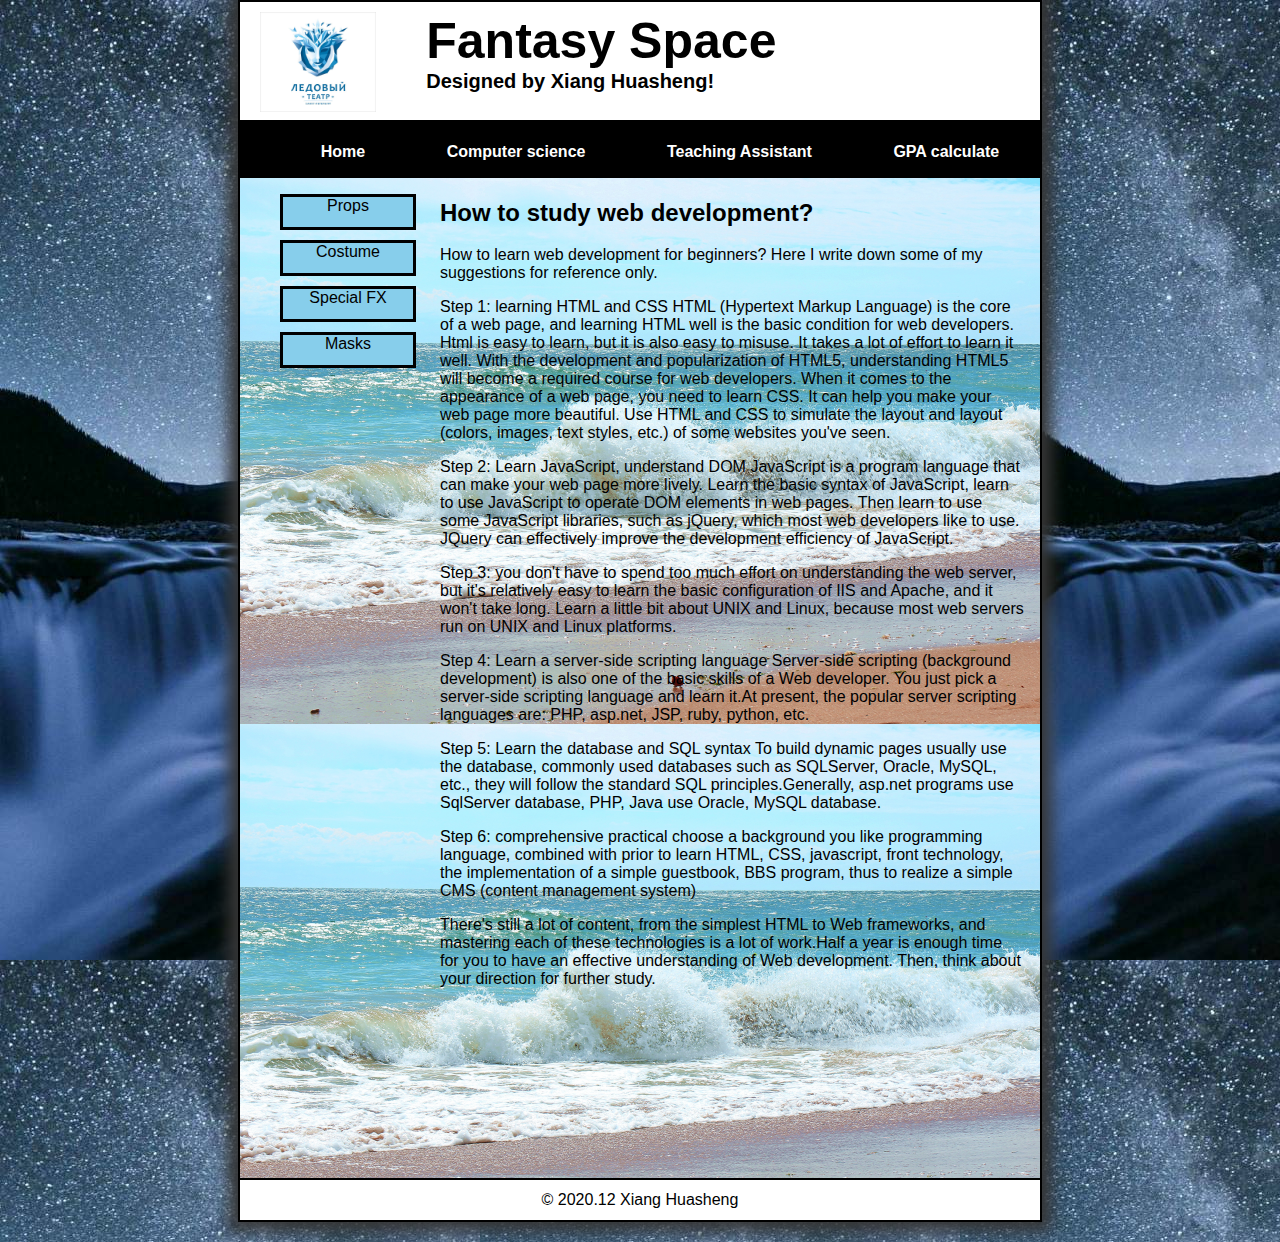
<file: classproject/index.html>
<!DOCTYPE html>

<html lang="en">
	<head>
		<meta charset="utf-8" />
		<title>Helloween Store</title>
		<link rel="stylesheet" href="styles/main.css">
	</head>

	<body style="margin-bottom: 20px;">
		<header style="padding: 10px 0">
			<img src="./styles/image/2.jpg" style="padding-left: 20px">
			<h1 class="header1">Fantasy Space</h1>
			<h2 class="header2">Designed by Xiang Huasheng!</h2>
		</header>
		<div>

			<ul style="height: 60px;background-color: black;list-style: none;display: flex;flex-direction: row;justify-content: space-around;align-items: center;margin-top: 0;">
				<li class="background1 zaq"><a href="index.html" class="background2" style="color: white;font-weight: bold;">Home</a></li>
				<li class="background1 zaq"><a href="computerScience.html" class="background2" style="color: white;font-weight: bold;">Computer
						science</a></li>
				<li class="background1 zaq"><a href="form.html" class="background2" style="color: white;font-weight: bold;">Teaching
						Assistant</a></li>
				<li class="background1 zaq"><a href="gpa.html" class="background2" style="color: white;font-weight: bold;">GPA
						calculate</a></li>

			</ul>

		</div>

		<main style="height:1000px;background-image: url(styles/image/5.jpg);margin-top: -20px;">
			<div style="float: left;height: 1000px;width: 200px">
				<nav>
					<ul class=leftsec>
						<li class="zli"><a href="#" style="color: black">Props</a></li>
						<li class="zli"><a href="#" style="color: black">Costume</a></li>
						<li class="zli"><a href="#" style="color: black">Special FX</a></li>
						<li class="zli"><a href="#" style="color: black">Masks</a></li>
					</ul>
				</nav>
			</div>

			<div style="padding-right: 15px;padding-top: 1px;">
				<h2>How to study web development?</h2>
				<p>How to learn web development for beginners? Here I write down some of my suggestions for reference only. </p>
				<p>Step 1: learning HTML and CSS HTML (Hypertext Markup Language) is the core of a web page, and learning HTML well is the basic condition for web developers. Html is easy to learn, but it is also easy to misuse. It takes a lot of effort to learn it well. With the development and popularization of HTML5, understanding HTML5 will become a required course for web developers. When it comes to the appearance of a web page, you need to learn CSS. It can help you make your web page more beautiful. Use HTML and CSS to simulate the layout and layout (colors, images, text styles, etc.) of some websites you've seen.</p>
				<p>Step 2: Learn JavaScript, understand DOM JavaScript is a program language that can make your web page more lively. Learn the basic syntax of JavaScript, learn to use JavaScript to operate DOM elements in web pages. Then learn to use some JavaScript libraries, such as jQuery, which most web developers like to use. JQuery can effectively improve the development efficiency of JavaScript.</p>
				<p>Step 3: you don't have to spend too much effort on understanding the web server, but it's relatively easy to learn the basic configuration of IIS and Apache, and it won't take long. Learn a little bit about UNIX and Linux, because most web servers run on UNIX and Linux platforms.</p>
				<p>Step 4: Learn a server-side scripting language Server-side scripting (background development) is also one of the basic skills of a Web developer. You just pick a server-side scripting language and learn it.At present, the popular server scripting languages are: PHP, asp.net, JSP, ruby, python, etc.</p>
				<p>Step 5: Learn the database and SQL syntax To build dynamic pages usually use the database, commonly used databases such as SQLServer, Oracle, MySQL, etc., they will follow the standard SQL principles.Generally, asp.net programs use SqlServer database, PHP, Java use Oracle, MySQL database.</p>
				<p>Step 6: comprehensive practical choose a background you like programming language, combined with prior to learn HTML, CSS, javascript, front technology, the implementation of a simple guestbook, BBS program, thus to realize a simple CMS (content management system) </p>
				<p>There's still a lot of content, from the simplest HTML to Web frameworks, and mastering each of these technologies is a lot of work.Half a year is enough time for you to have an effective understanding of Web development. Then, think about your direction for further study.</p>
			</div>

		</main>
		<footer style="height: 40px;display: flex;align-items: center;justify-content: center">
			&copy; 2020.12 Xiang Huasheng
		</footer>

	</body>
</html>
</file>
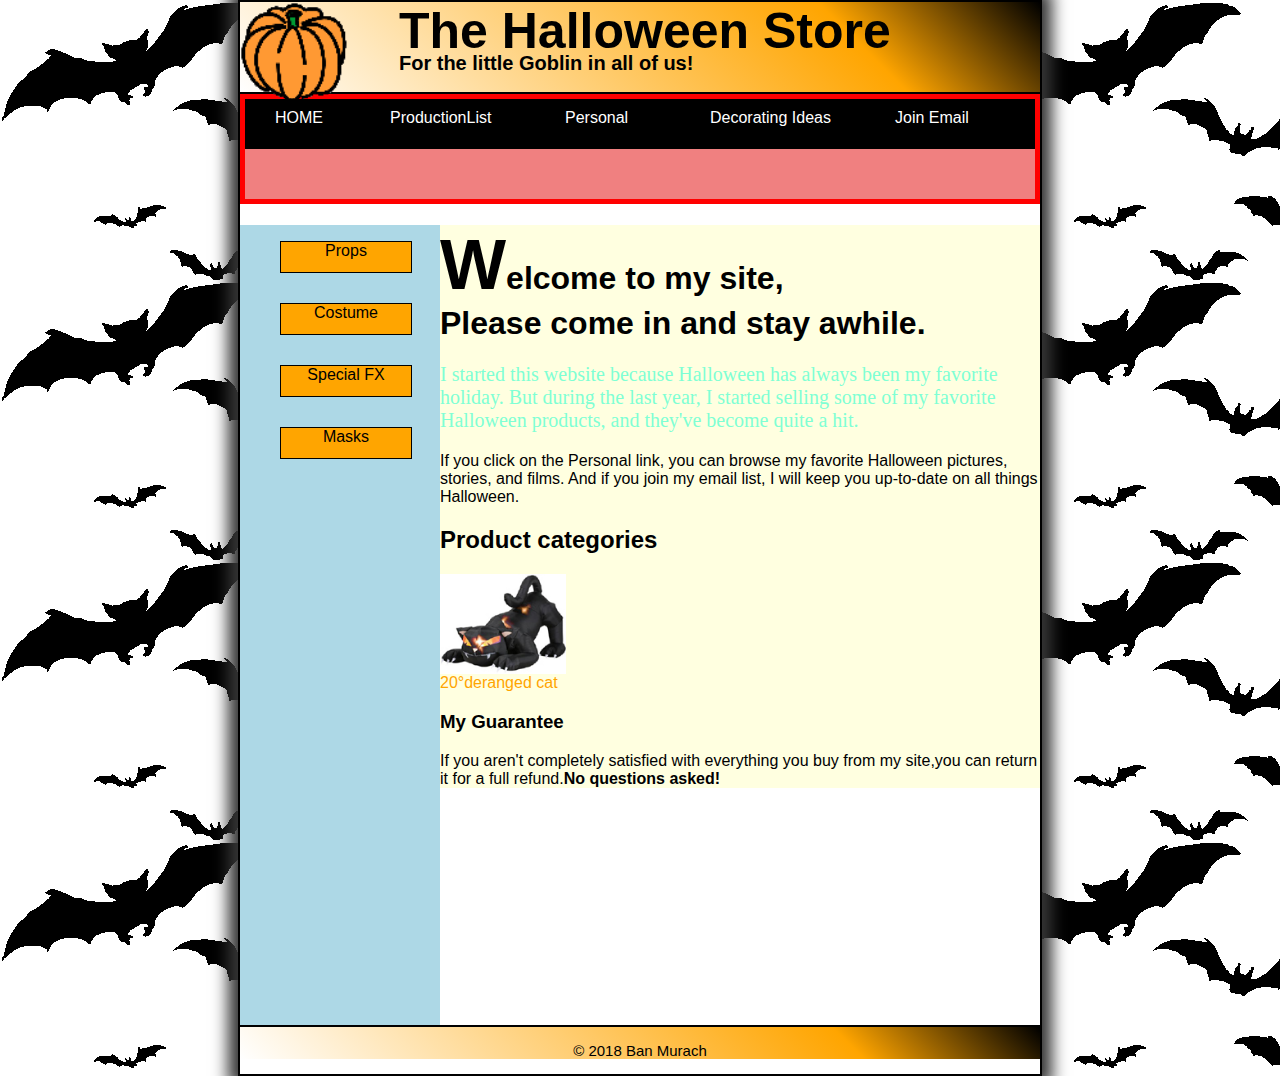
<file: halloween_exercises/index.html>
<!DOCTYPE html>

<html lang="en">
<head>
	<meta charset="utf-8" />
	<title>Helloween Store</title>
    <link rel="stylesheet" href="styles/main.css">
</head>

<body>
    <header>
        <img src="images/pumpkin.gif">
        <h1 class="header1" style="height: 50px">The Halloween Store</h1>
        <h2 class="header2">For the little Goblin in all of us!</h2>
    </header>
    <div style="border:5px solid red;background-color:lightcoral;">
        <nav id="nav_menu" style="height: 100px">
            <ul style="height: 40px; padding-top: 10px">
                <li class="background color2"><a href="index.html" class="background1" style="color: white; margin-left: 30px">HOME</a></li>
                <li class="background color2"><a href="list.html" class="background1" style="color: white">ProductionList</a></li>
                <li class="background color2"><a href="#" class="background1" style="color: white; margin-left: 30px">Personal</a></li>
                <li class="background color2" style="margin-left: 30px"><a href="product.html" class="background1" style="color: white; ">Decorating Ideas</a>
                    <ul>
                        <li class="background color2"><a href="#" class="background1" style="color: white">Outdoor</a></li>
                        <li class="background color2"><a href="#" class="background1" style="color: white">Indoor</a></li>
                        <li class="background color2"><a href="#" class="background1" style="color: white">Table</a></li>
                        <li class="background color2"><a href="#" class="background1" style="color: white">Threats</a></li>
                    </ul>  
                </li>
                <li class="background color2" ><a href="#" class="background1" style="color: white; margin-left: 40px">Join Email</a></li>
            </ul>
        </nav>
</div>
    
     <main style="height:800px">
        <div style="float: left;height: 800px;width: 200px;background-color: lightblue"><nav>
            <ul class=leftsec>
                <li class="zli"><a href="products/props.html" style="color: black; ">Props</a></li>
                <li class="zli"><a href="products/costume.html" style="color: black">Costume</a></li>
                <li class="zli"><a href="products/special effects.html" style="color: black">Special FX</a></li>
                <li class="zli"><a href="products/masks.html" style="color: black">Masks</a></li>
            </ul>
        </nav></div>
    
         <div style="background-color: lightyellow"><h1><span style="font-size: 70px">W</span>elcome to my site,<br> Please come in and stay awhile.</h1>

<p style="color:aquamarine;font-size:20px;font-family:'arialblack';">I started this website because Halloween has always been my favorite holiday. But during the last year, I started selling some of my favorite Halloween products, and they've become quite a hit.</p>
<p>If you click on the Personal link, you can browse my favorite Halloween pictures, stories, and films. And if you join my email list, I will keep you up-to-date on all things Halloween.</p>        

        <h2>Product categories</h2>
            <img style="margin-right: 400px;height=150px"src="images/cat1.jpg">
            <a href="images/cat1.html">20°deranged cat</a>
        
            <h3>My Guarantee</h3>
             <div>If you aren't completely satisfied with everything you buy from my site,you can return it for a full refund.<strong>No questions asked!</strong></div>
         </div style="float: left;height: 800px;width: 200px;background-color: lightblue">
        </main>
    <footer>
            <p class="footer">&copy; 2018 Ban Murach</p style="color:aquamarine;font-size:20px;font-family:'arialblack';">
    </footer>
	
</body>
</html>
</file>
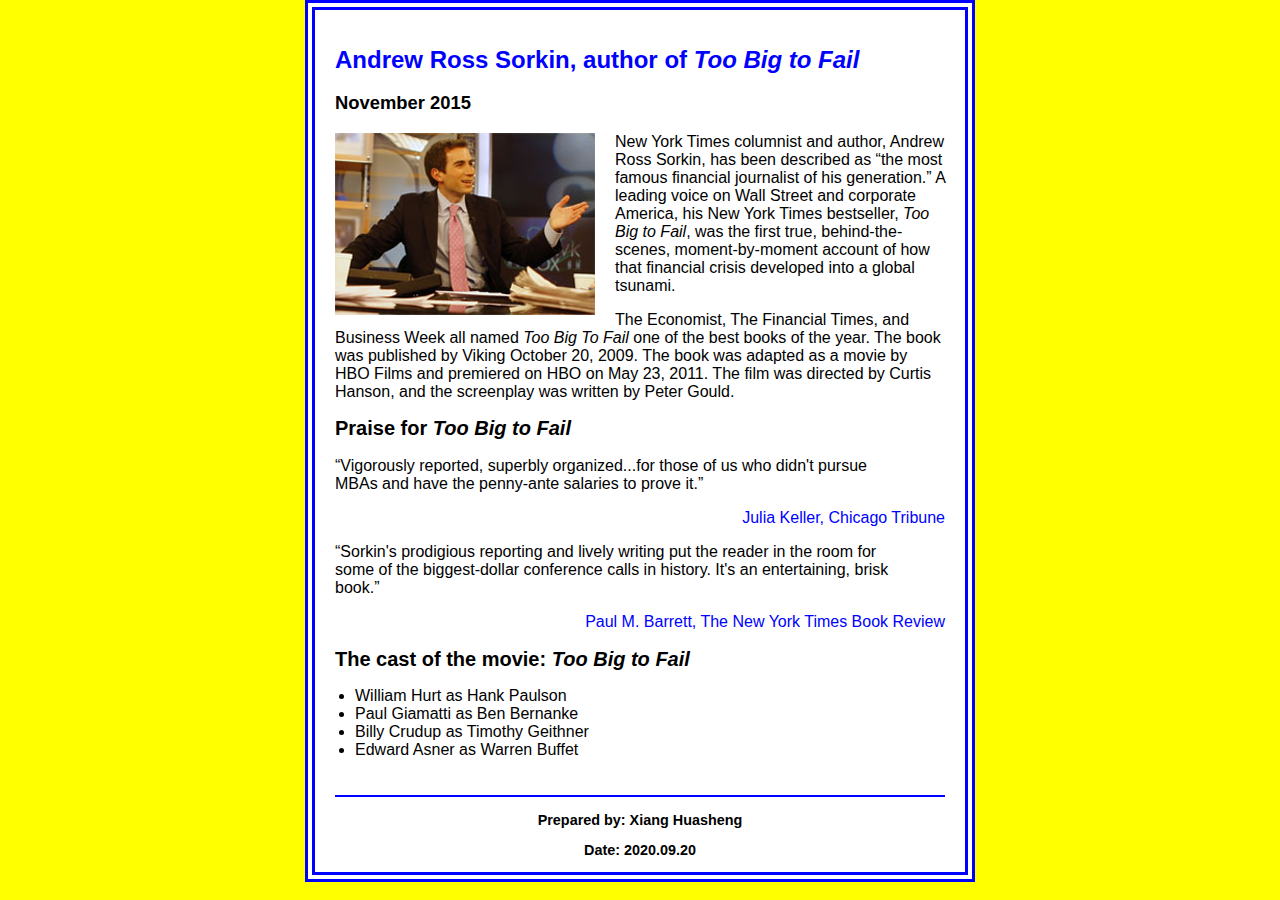
<file: week3/index.html>
<!DOCTYPE html>
<html lang="en">

<head>
	<meta charset="utf-8">
	<title>San Joaquin Valley Town Hall</title>
	<link rel="shortcut icon" href="images/favicon.ico">
	<link rel="stylesheet" href="styles/normalize.css">
	<link rel="stylesheet" href="styles/c05x_sorkin.css">
</head>
<body>
	<main>
		<h1>Andrew Ross Sorkin, author of <i>Too Big to Fail</i></h1>
		<h3>November 2015</h3>
		<img src="images/sorkin_desk260.jpg" alt="Andrew Ross Sorkin" width="260">
		<p>New York Times columnist and author, Andrew Ross Sorkin, has been described as <q>the most famous financial journalist of his generation.</q> A leading voice on Wall Street and corporate America, his New York Times bestseller, <i>Too Big to Fail</i>, was the first true, behind-the-scenes, moment-by-moment account of how that financial crisis developed into a global tsunami.</p>
		<p>The Economist, The Financial Times, and Business Week all named <i>Too Big To Fail</i> one of the best books of the year. The book was published by Viking October 20, 2009. The book was adapted as a movie by HBO Films and premiered on HBO on May 23, 2011. The film was directed by Curtis Hanson, and the screenplay was written by Peter Gould.</p>
		
		<h2>Praise for <i>Too Big to Fail</i></h2>
		<blockquote>&ldquo;Vigorously reported, superbly organized...for those of us who didn't pursue MBAs and have the penny-ante salaries to prove it.&rdquo;</blockquote>
		<p class="p"><cite>Julia Keller, Chicago Tribune </cite></p>
		<blockquote>&ldquo;Sorkin's prodigious reporting and lively writing put the reader in the room for some of the biggest-dollar conference calls in history. It's an entertaining, brisk book.&rdquo;</blockquote>
		<p class="p"><cite class="cite">Paul M. Barrett, The New York Times Book Review</cite></p>
		
		<h2>The cast of the movie: <i>Too Big to Fail</i></h2>
		<ul>
			<li>William Hurt as Hank Paulson</li>
			<li>Paul Giamatti as Ben Bernanke</li>
			<li>Billy Crudup as Timothy Geithner</li>
			<li>Edward Asner as Warren Buffet</li>
		</ul>
	</main>
	<footer>
		<p>Prepared by: Xiang Huasheng</p>
		<p>Date: 2020.09.20</p>
	</footer>
</body>
</html>
</file>
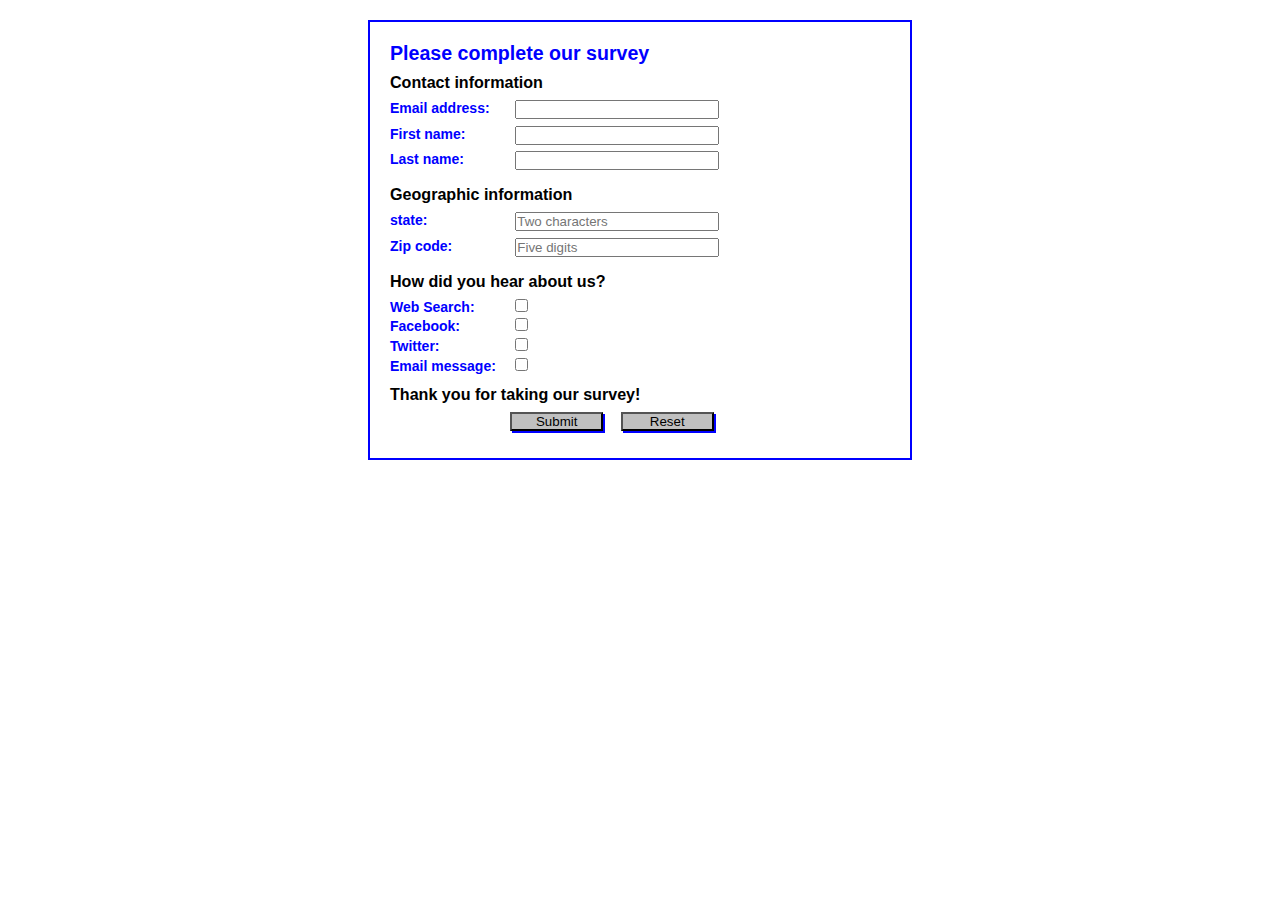
<file: week4_survey/index.html>
<!DOCTYPE HTML>
<html lang="en">
<head>
	<meta charset="utf-8">
    <title>Complete a Form</title>
    <style>
    	* {
    		margin: 0;
    		padding: 0;
    	}
		body {
			font: 87.5% Arial, Helvetica, sans-serif;
			width: 500px;
		    margin: 20px auto;
		    padding: 20px;
		    border: 2px solid blue;
		}
		h1 {
			color: blue; 
			font-size: 140%;
		}
		h2 {
			font-size: 115%;
			padding: .5em 0;
		}
		label {
			color: blue;
			float: left;
			width: 8em;
			font-weight: bold;
			text-align: left;
		}
		input {
			width: 15em;
			margin: 0 0 .5em 1em;
		}
		#button, #reset {
			width: 7em;
			background-color: silver;
			box-shadow: 2px 2px 0 blue; }
		#button {
			margin-left: 9em;
		}
        input[type="checkbox"]{
            width: 13px;
        }
	</style>
</head>

<body>
<h1>Please complete our survey</h1>
<form name="myform" action="survey_data.html" method="get">
	
	<h2>Contact information</h2>
	<label for="email">Email address:</label>
    <input type="email" name="email" id="email"><br>
    <label for="firstname">First name:</label>
    <input type="text" name="firstname" id="firstname"><br>
    <label for="lastname">Last name:</label>
    <input type="text" name="lastname" id="lastname"><br>
    
    <h2>Geographic information</h2>
    <label for="state">state:</label>
    <input type="text" name="state" id="state" placeholder="Two characters" pattern="[A-Za-z]{2}"><br>
    <label for="Zip code">Zip code:</label>
    <input type="text" name="zipcode" id="zipcode" placeholder="Five digits" pattern="\d{2}"><br>
    
    <h2>How did you hear about us?</h2>
    <label>Web Search:</label>
    <input type="checkbox" value="websearch" name="websearch" id="websearch"><br>
    <label>Facebook:</label>
    <input type="checkbox" value="facebook" name="facebook" id="facebook"><br>
    <label>Twitter:</label>
    <input type="checkbox" value="twitter" name="twitter" id="twitter"><br>
    <label>Email message:</label>
    <input type="checkbox" value="emailmessage" name="emailmessage" id="emailmessage"><br>
    
    
    
    <h2>Thank you for taking our survey!</h2>
    <input type="submit" name="button" id="button" value="Submit">
    <input type="reset" name="reset" id="reset"> 
</form>
</body>
</html>
</file>
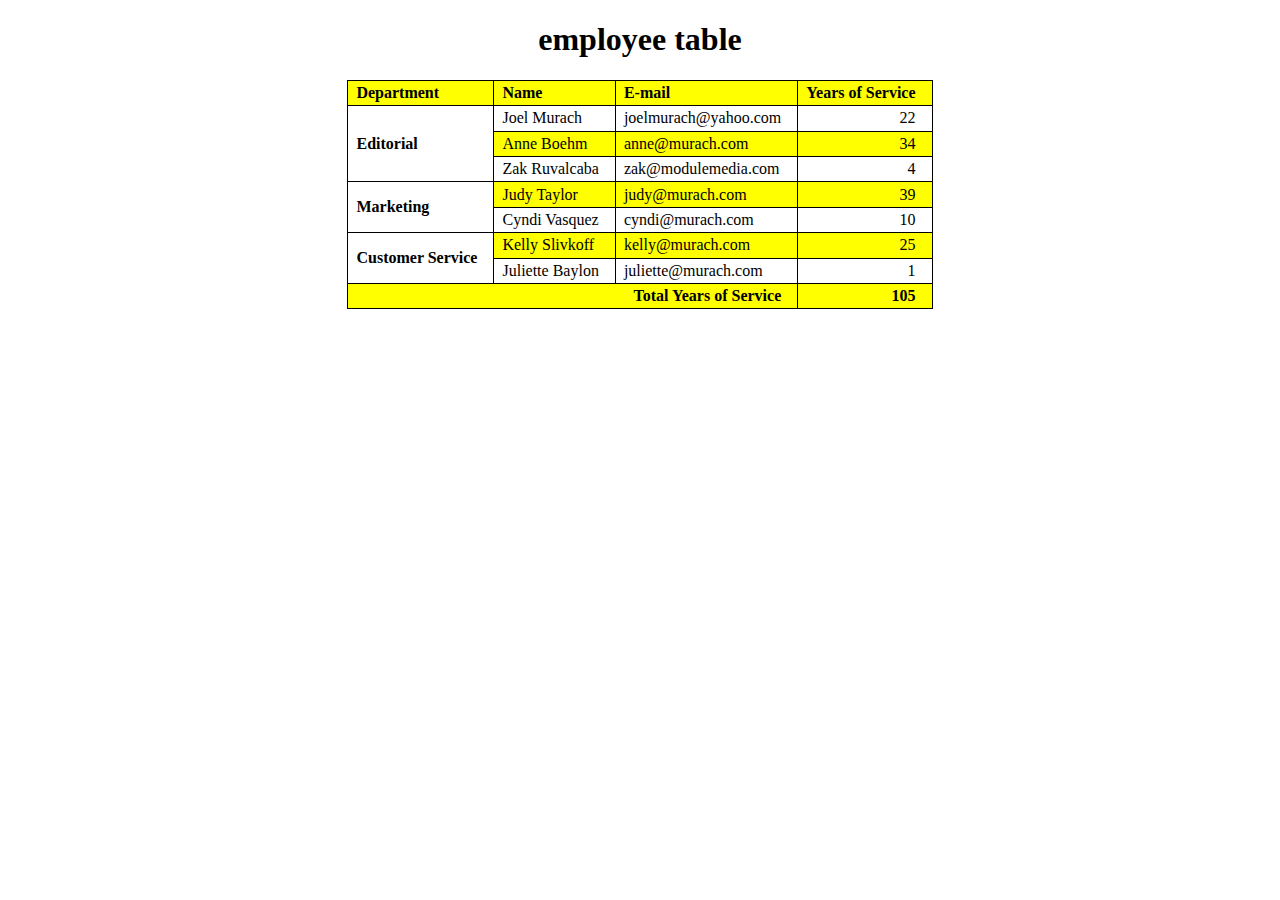
<file: week4_table/index.html>
<!DOCTYPE html>
<html>
<head>
    <meta charset="utf-8">
    <title>Employee table</title>
	<style>
		body {
			width: 750px;
			margin: 0 auto;
		}
        h1 {
            text-align: center;
        }
		table {
			border-collapse: collapse;
			border: 1px solid black;
			margin: auto;
		}
		thead {
			background-color: yellow;
		}
		th, td {
			border: 1px solid black;
			padding: .2em 1em .2em .5em;
			text-align: left;
			vertical-align: middle;
		}
		.right {
			text-align: right;
		}
		tbody tr:nth-child(even) td {
			background-color: yellow;
		}
        .sp {
            
        }
	</style>
</head>

<body>
<h1>employee table</h1>
<table>
	<thead>
		<tr>
            <th>Department</th>
			<th>Name</th>
			<th>E-mail</th>
			<th class="right">Years of Service</th>
		</tr>
	</thead>
	<tbody>
		<tr>
            <td rowspan="3" style="font-weight: bold;background-color: white;">Editorial</td>
			<td>Joel Murach</td>
			<td>joelmurach@yahoo.com</td>
			<td class="right">22</td>
		</tr>
		<tr>
			<td>Anne Boehm</td>
			<td>anne@murach.com</td>
			<td class="right">34</td>
		</tr>
		<tr>
			<td>Zak Ruvalcaba</td>
			<td>zak@modulemedia.com</td>
			<td class="right">4</td>
		</tr>
		<tr>
            <td rowspan="2" style="font-weight: bold;background-color: white;">Marketing</td>
			<td>Judy Taylor</td>
			<td>judy@murach.com</td>
			<td class="right">39</td>
		</tr>
		<tr>
			<td>Cyndi Vasquez</td>
			<td>cyndi@murach.com</td>
			<td class="right">10</td>
		</tr>
		<tr>
            <td rowspan="2" style="font-weight: bold;background-color: white;">Customer Service</td>
			<td>Kelly Slivkoff</td>
			<td>kelly@murach.com</td>
			<td class="right">25</td>
		</tr>
		<tr>
			<td>Juliette Baylon</td>
			<td>juliette@murach.com</td>
			<td class="right">1</td>
		</tr>
        <tr>
			<td colspan="3" style="font-weight: bold;text-align: right">Total Years of Service</td>
			<td style="font-weight: bold;text-align: right">105</td>
		</tr>
	</tbody>
</table>
</body>
</html>
</file>
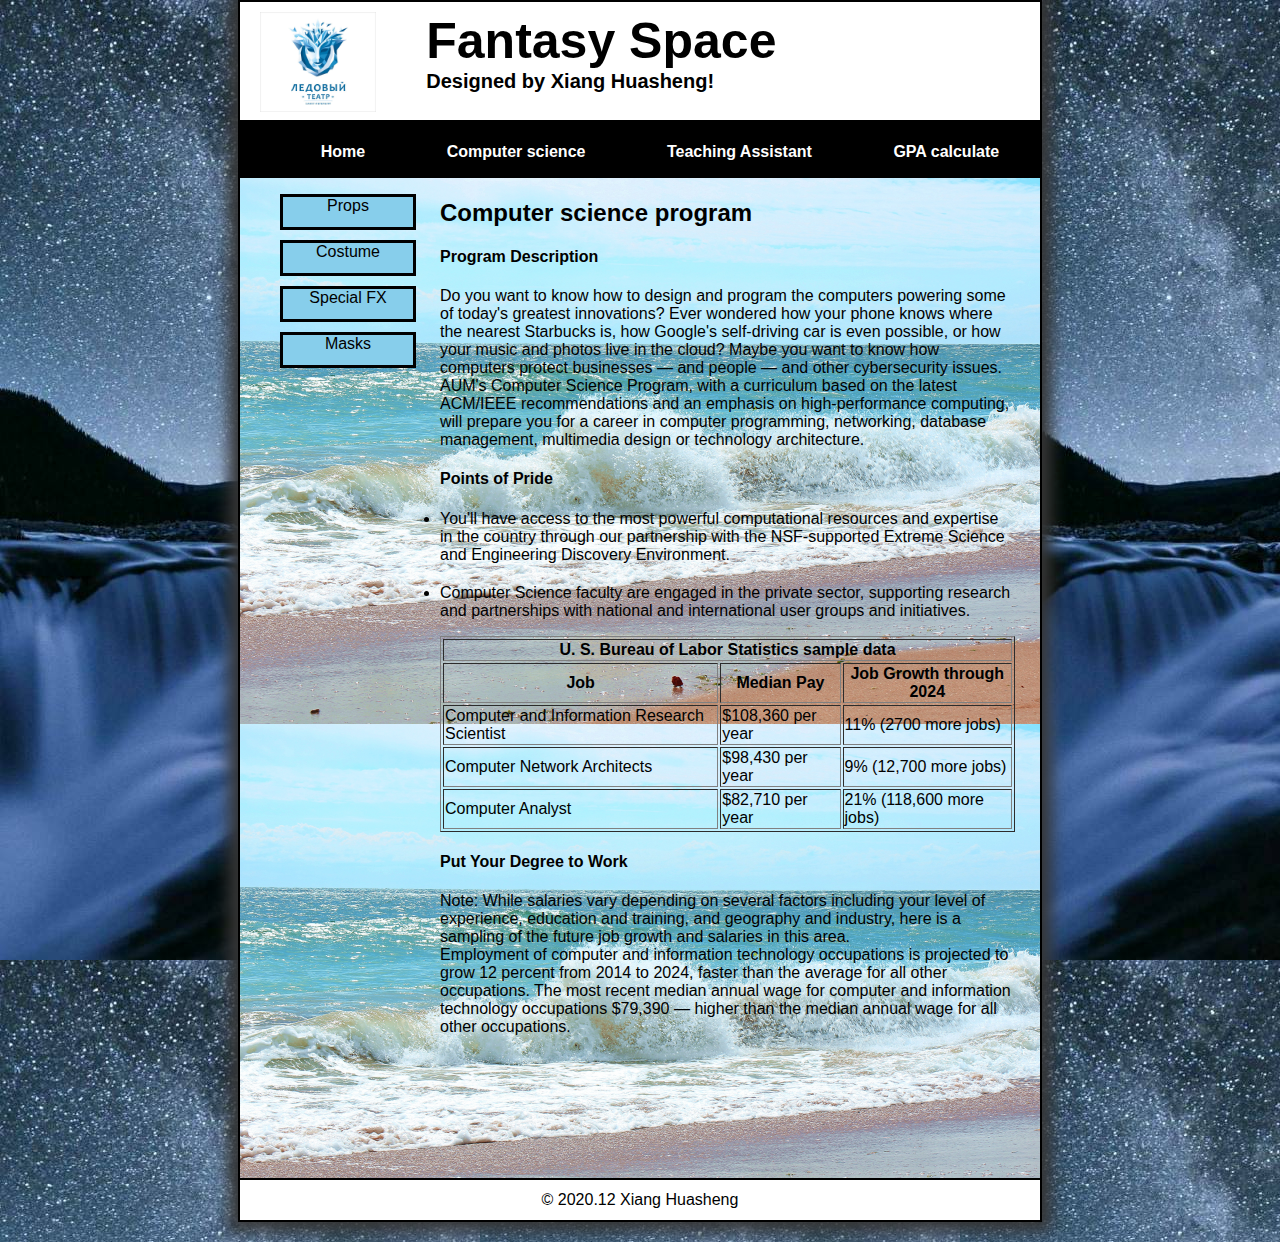
<file: classproject/computerScience.html>
<!DOCTYPE html>

<html lang="en">
<head>
	<meta charset="utf-8" />
	<title>Helloween Store</title>
    <link rel="stylesheet" href="styles/main.css">
</head>

<body style="margin-bottom: 20px;">
    <header style="padding: 10px 0">
        <img src="./styles/image/2.jpg" style="padding-left: 20px">
        <h1 class="header1">Fantasy Space</h1>
        <h2 class="header2">Designed by Xiang Huasheng!</h2>
    </header>
    <div>
    
        <ul style="height: 60px;background-color: black;list-style: none;display: flex;flex-direction: row;justify-content: space-around;align-items: center;margin-top: 0;">
            <li class="background1 zaq"><a href="index.html" class="background2" style="color: white;font-weight: bold;">Home</a></li>
            <li class="background1 zaq"><a href="computerScience.html" class="background2" style="color: white;font-weight: bold;">Computer science</a></li>
            <li class="background1 zaq"><a href="form.html" class="background2" style="color: white;font-weight: bold;">Teaching Assistant</a></li>
            <li class="background1 zaq"><a href="gpa.html" class="background2" style="color: white;font-weight: bold;">GPA calculate</a></li>
        	
        </ul>
       
    </div>
    
     <main style="height:1000px;background-image: url(styles/image/5.jpg);margin-top: -20px;">
        <div style="float: left;height: 1000px;width: 200px"><nav>
            <ul class=leftsec>
                <li class="zli"><a href="#" style="color: black">Props</a></li>
                <li class="zli"><a href="#" style="color: black">Costume</a></li>
                <li class="zli"><a href="#" style="color: black">Special FX</a></li>
                <li class="zli"><a href="#" style="color: black">Masks</a></li>
            </ul>
        </nav>
        </div>
    
    	<div style="padding-right: 25px;padding-top: 1px;">
    		<h2>Computer science program</h1>
			<div id="divmg">
				<h4>Program Description</h4>
				<p>
					Do you want to know how to design and program the computers powering some of today's
					greatest innovations? Ever wondered how your phone knows where the nearest Starbucks is, how
					Google's self-driving car is even possible, or how your music and photos live in the cloud? Maybe
					you want to know how computers protect businesses — and people — and other cybersecurity
					issues. AUM's Computer Science Program, with a curriculum based on the latest ACM/IEEE
					recommendations and an emphasis on high-performance computing, will prepare you for a career
					in computer programming, networking, database management, multimedia design or technology
					architecture.
				</p>
				<h4>Points of Pride</h4>
				<ul>
					<li>
						You'll have access to the most powerful computational resources and expertise in the
					country through our partnership with the NSF-supported Extreme Science and Engineering
					Discovery Environment.
					</li>
					<li style="margin-top: 20px;">
						Computer Science faculty are engaged in the private sector, supporting research and partnerships
						with national and international user groups and initiatives.
					</li>
				</ul>
				<table class="gridtable" border="1">
					<tr>
						<td colspan="3" style="text-align: center;font-weight: bold;">U. S. Bureau of Labor Statistics sample data</td>
					</tr>
					<tr>
						<th>Job</th>
						<th>Median Pay</th>
						<th>Job Growth through 2024</th>
					</tr>
					<tr>
						<td>Computer and Information Research Scientist </td>
						<td>$108,360 per year</td>
						<td>11% (2700 more jobs)</td>
					</tr>
					<tr>
						<td>Computer Network Architects</th>
						<td>$98,430 per year</td>
						<td>9% (12,700 more jobs)</td>
					</tr>
					<tr>
						<td>Computer Analyst</th>
						<td>$82,710 per year</td>
						<td>21% (118,600 more jobs)</td>
					</tr>
				</table>
				<h4>Put Your Degree to Work</h4>
				<p>
					Note: While salaries vary depending on several factors including your level of experience, education and training, and geography and industry, here is a sampling of the future job growth
					and salaries in this area.
				<br/>
					Employment of computer and information technology occupations is projected to grow 12
					percent from 2014 to 2024, faster than the average for all other occupations. The most recent
					median annual wage for computer and information technology occupations $79,390 — higher
					than the median annual wage for all other occupations.
				</p>
			</div>
    	</div>
         
        </main>
    <footer style="height: 40px;display: flex;align-items: center;justify-content: center">
            &copy; 2020.12 Xiang Huasheng
    </footer>
	
</body>
</html>
</file>
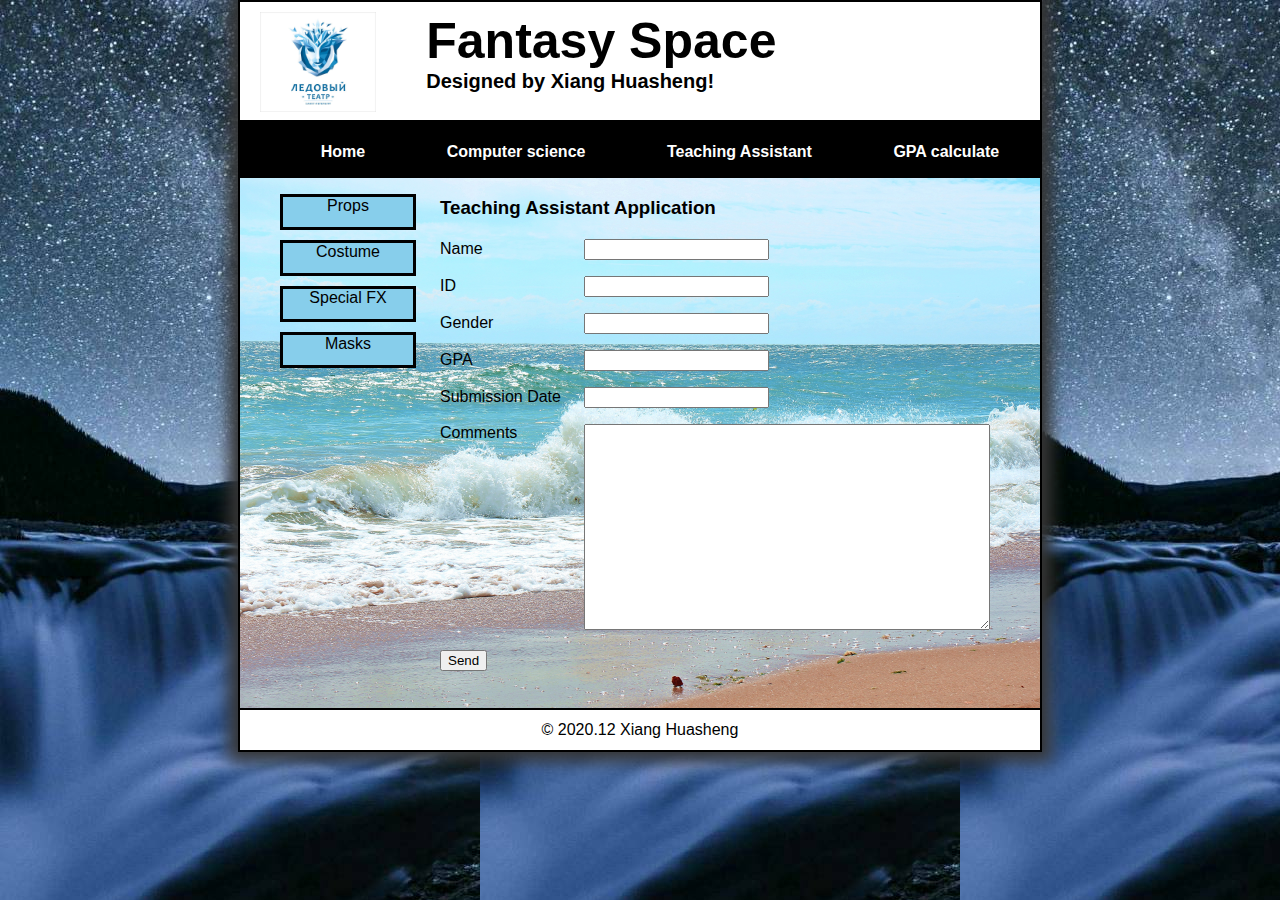
<file: classproject/form.html>
<!DOCTYPE html>

<html lang="en" >
<head>
	<meta charset="utf-8" />
	<title>Helloween Store</title>
    <link rel="stylesheet" href="styles/main.css">
</head>

<body style="margin-bottom: 20px;">
    <header style="padding: 10px 0">
        <img src="./styles/image/2.jpg" style="padding-left: 20px">
        <h1 class="header1">Fantasy Space</h1>
        <h2 class="header2">Designed by Xiang Huasheng!</h2>
    </header>
    <div>
    
        <ul style="height: 60px;background-color: black;list-style: none;display: flex;flex-direction: row;justify-content: space-around;align-items: center;margin-top: 0;">
            <li class="background1 zaq"><a href="index.html" class="background2" style="color: white;font-weight: bold;">Home</a></li>
            <li class="background1 zaq"><a href="computerScience.html" class="background2" style="color: white;font-weight: bold;">Computer science</a></li>
            <li class="background1 zaq"><a href="form.html" class="background2" style="color: white;font-weight: bold;">Teaching Assistant</a></li>
            <li class="background1 zaq"><a href="gpa.html" class="background2" style="color: white;font-weight: bold;">GPA calculate</a></li>
        	
        </ul>
       
    </div>
    
     <main style="height:530px;background-image: url(styles/image/5.jpg);margin-top: -20px;">
        <div style="float: left;height: 530px;width: 200px"><nav>
            <ul class=leftsec>
                <li class="zli"><a href="#" style="color: black">Props</a></li>
                <li class="zli"><a href="#" style="color: black">Costume</a></li>
                <li class="zli"><a href="#" style="color: black">Special FX</a></li>
                <li class="zli"><a href="#" style="color: black">Masks</a></li>
            </ul>
        </nav>
        </div>
    
    	<div style="padding-top: 1px;">
    		<h3 style="padding-left: 100px;margin-bottom: 20px;">Teaching Assistant Application</h3>
			<form class="form">  
			  	<p class="name">  
			  		<label style="width:140px; display: inline-block;">Name</label>
			    	<input type="text" name="name" id="name" />  
				</p>  
				<p class="name">  
					<label style="width:140px; display: inline-block;">ID</label>
				  	<input type="text" name="email" id="email" />  
				</p>  
				<p class="name">  
					<label style="width:140px; display: inline-block;">Gender</label>
				  	<input type="text" name="web" id="web" />  
				</p>  
				
				<p class="name">  
					<label style="width:140px; display: inline-block;">GPA</label>
				  	<input type="text" name="web" id="web" />  
				</p>
				<p class="name">  
					<label style="width:140px; display: inline-block;">Submission Date</label>
				  	<input type="text" name="web" id="web" />  
				</p>
				<p class="text">  
					<label  style="width:140px; display: inline-block;vertical-align: top;"><span>Comments</span></label>
				    <textarea name="text" style="width: 400px;height: 200px;"></textarea>  
				</p>
				<p class="submit">  
					<label></label>
			   		<input type="submit" value="Send" />  
				</p> 

			</form>  

    	</div>
         
        </main>
    <footer style="height: 40px;display: flex;align-items: center;justify-content: center">
            &copy; 2020.12 Xiang Huasheng
    </footer>
	
</body>
</html>
</file>
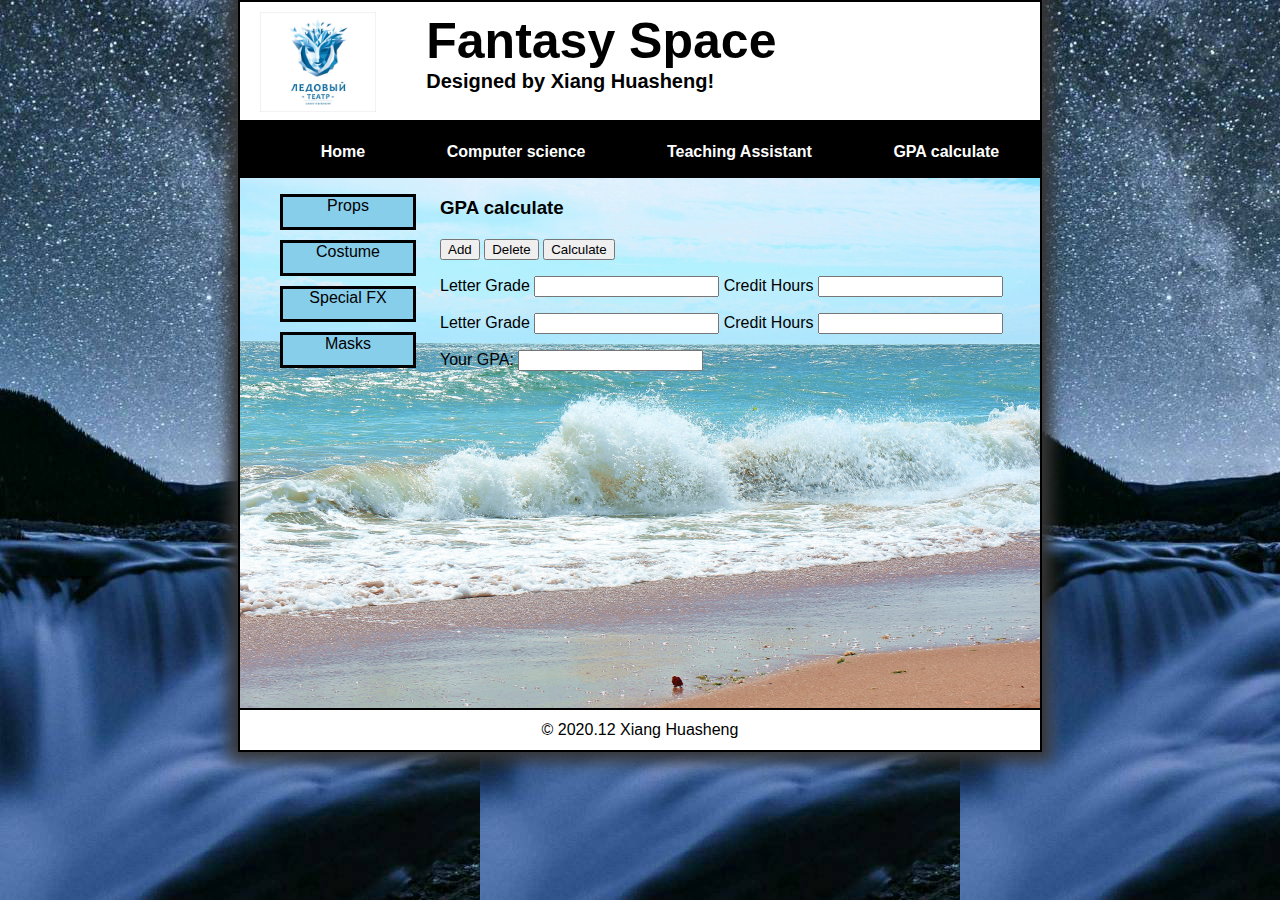
<file: classproject/gpa.html>
<!DOCTYPE html>

<html lang="en">
	<head>
		<meta charset="utf-8" />
		<title>Helloween Store</title>
		<link rel="stylesheet" href="styles/main.css">
		<script type="text/javascript" src="js/jquery-1.10.1.js"></script>
		<script type="text/javascript" src="js/gpaCalculate.js"></script>
	</head>

	<body style="margin-bottom: 20px;">
		<header style="padding: 10px 0">
			<img src="./styles/image/2.jpg" style="padding-left: 20px">
			<h1 class="header1">Fantasy Space</h1>
			<h2 class="header2">Designed by Xiang Huasheng!</h2>
		</header>
		<div>

			<ul style="height: 60px;background-color: black;list-style: none;display: flex;flex-direction: row;justify-content: space-around;align-items: center;margin-top: 0;">
				<li class="background1 zaq"><a href="index.html" class="background2" style="color: white;font-weight: bold;">Home</a></li>
				<li class="background1 zaq"><a href="computerScience.html" class="background2" style="color: white;font-weight: bold;">Computer
						science</a></li>
				<li class="background1 zaq"><a href="form.html" class="background2" style="color: white;font-weight: bold;">Teaching
						Assistant</a></li>
				<li class="background1 zaq"><a href="gpa.html" class="background2" style="color: white;font-weight: bold;">GPA
						calculate</a></li>

			</ul>

		</div>

		<main style="height:530px;background-image: url(styles/image/5.jpg);margin-top: -20px;">
			<div style="float: left;height: 530px;width: 200px">
				<nav>
					<ul class=leftsec>
						<li class="zli"><a href="#" style="color: black">Props</a></li>
						<li class="zli"><a href="#" style="color: black">Costume</a></li>
						<li class="zli"><a href="#" style="color: black">Special FX</a></li>
						<li class="zli"><a href="#" style="color: black">Masks</a></li>
					</ul>
				</nav>
			</div>

			<div style="padding-top: 1px;">
				<h3 style="padding-left: 40px;margin-bottom: 20px;">GPA calculate</h3>
				<div id="divmg">
					<p class="name">
						<button id="add">Add</button>
						<button id="delete">Delete</button>
						<button id="calculate">Calculate</button>
					</p>
					<div id="subjects">
						<p class="name">

							<label class="lab-1">Letter Grade</label>
							<input type="text" name="grade" id="asd" />
							<label class="lab-1">Credit Hours</label>
							<input type="text" name="hours" />
						</p>
						<p class="name">

							<label class="lab-1">Letter Grade</label>
							<input type="text" name="grade" />
							<label class="lab-1">Credit Hours</label>
							<input type="text" name="hours" />
						</p>
					</div>
					<p class="name">
						<span class="span-3">Your GPA:</span>
						<input type="text" id="gpa" />
					</p>

				</div>
			</div>

		</main>
		<footer style="height: 40px;display: flex;align-items: center;justify-content: center">
			&copy; 2020.12 Xiang Huasheng
		</footer>

	</body>
</html>
</file>
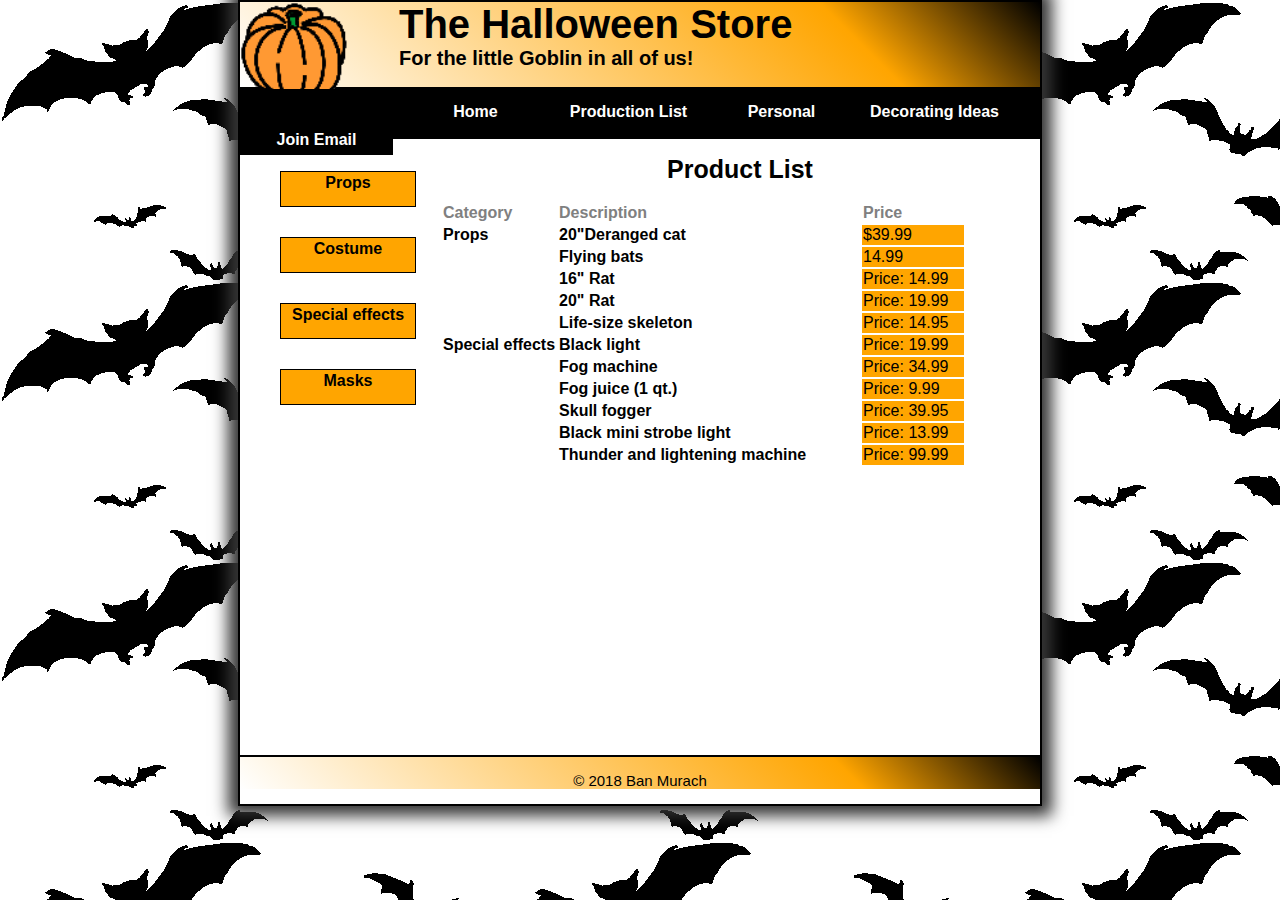
<file: halloween_exercises/list.html>
<!DOCTYPE html>

<html lang="en">
<head>
	<meta charset="utf-8" />
	<title>Halloween Store</title>
    <link rel="stylesheet" href="styles/list.css">
    <link rel="stylesheet" href="styles/main.css">
</head>

<body>
    <header>
        <img src="images/pumpkin.gif">
        <h1 class="header1" style="font-size: 40px">The Halloween Store</h1>
        <h2 class="header2" style="margin-top: 0">For the little Goblin in all of us!</h2>
    </header>
    <div>
        <nav id="nav_menu" >
            <ul style="height: 40px; padding-top: 10px;">
                <li class="background1"><a href="index.html" class="background2" style="color: white">Home</a></li>
                <li class="background1"><a href="list.html" class="background2" style="color: white">Production List</a></li>
                <li class="background1"><a href="#" class="background2" style="color: white">Personal</a></li>
                <li class="background1"><a href="#" class="background2" style="color: white">Decorating Ideas</a>
                    <ul>
                        <li class="background1"><a href="#" class="background2">Outdoor</a></li>
                        <li class="background1"><a href="#" class="background2">Indoor</a></li>
                        <li class="background1"><a href="#" class="background2">Table</a></li>
                        <li class="background1"><a href="#" class="background2">Treats</a></li>
                    </ul>
                </li>
                <li class="background1"><a href="#" class="background2" style="color: white">Join Email</a></li>
            </ul>
        </nav>
    </div>
    <main style="height:600px">
        <div style="float: left;height: 500px;width: 200px"><nav>
            <ul class=leftsec>
                <li class="zli"><a href="products/props.html" style="color: black">Props</a></li>
                <li class="zli"><a href="products/costume.html" style="color: black">Costume</a></li>
                <li class="zli"><a href="products/special effects.html" style="color: black">Special effects</a></li>
                <li class="zli"><a href="products/masks.html" style="color: black">Masks</a></li>
            </ul>
        </nav></div>
        <div>
            <h1 style="font-size: 25px; text-align: center">Product List</h1>
            <table>
                <tr>
                    <td style="color: grey;font-weight: bold ">Category</td>
                    <td style="color: grey;font-weight: bold;width: 300px">Description</td>
                    <td style="color: grey;font-weight: bold">Price</td>
                </tr>
                <tr>
                    <td rowspan="5" valign="top" style="font-weight: bold">Props</td>
                    <td><a href="#" style="color: black">20"Deranged cat</a></td>
                    <td style="background-color: orange;width: 100px">$39.99</td>
                </tr>
                <tr>
                    
                    <td><a href="#" style="color: black">Flying bats</a></td>
                    <td style="background-color: orange">14.99</td>
                </tr>
                <tr>
                    
                    <td><a href="#" style="color: black">16" Rat</a></td>
                    <td style="background-color: orange">Price: 14.99</td>
                </tr>
                <tr>
                    
                    <td><a href="#" style="color: black">20" Rat</a></td>
                    <td style="background-color: orange">Price: 19.99</td>
                </tr>
                <tr>
                    <td><a href="#" style="color: black">Life-size skeleton</a></td>
                    <td style="background-color: orange">Price: 14.95</td>
                </tr>
                <tr>
                    <td rowspan="6" valign="top" style="font-weight: bold">Special effects</td>
                    <td><a href="#" style="color: black">Black light</a></td>
                    <td style="background-color: orange">Price: 19.99</td>
                </tr>
                <tr>
                    
                    <td><a href="#" style="color: black">Fog machine</a></td>
                    <td style="background-color: orange">Price: 34.99</td>
                </tr>
                <tr>
                    
                    <td><a href="#" style="color: black">Fog juice (1 qt.)</a></td>
                    <td style="background-color: orange">Price: 9.99</td>
                </tr>
                <tr>
                    
                    <td><a href="#" style="color: black">Skull fogger</a></td>
                    <td style="background-color: orange">Price: 39.95  </td>                    
                </tr>
                <tr>
                    
                    <td><a href="#" style="color: black">Black mini strobe light</a></td>
                    <td style="background-color: orange">Price: 13.99</td>
                </tr>
                <tr>
                    
                    <td><a href="#" style="color: black">Thunder and lightening machine</a></td>
                    <td style="background-color: orange">Price: 99.99</td>
                </tr>
            </table>
            
        </div>
        </main>
    <footer>            
            <p class="footer">&copy; 2018 Ban Murach</p>
    </footer>
	
</body>
</html>
</file>
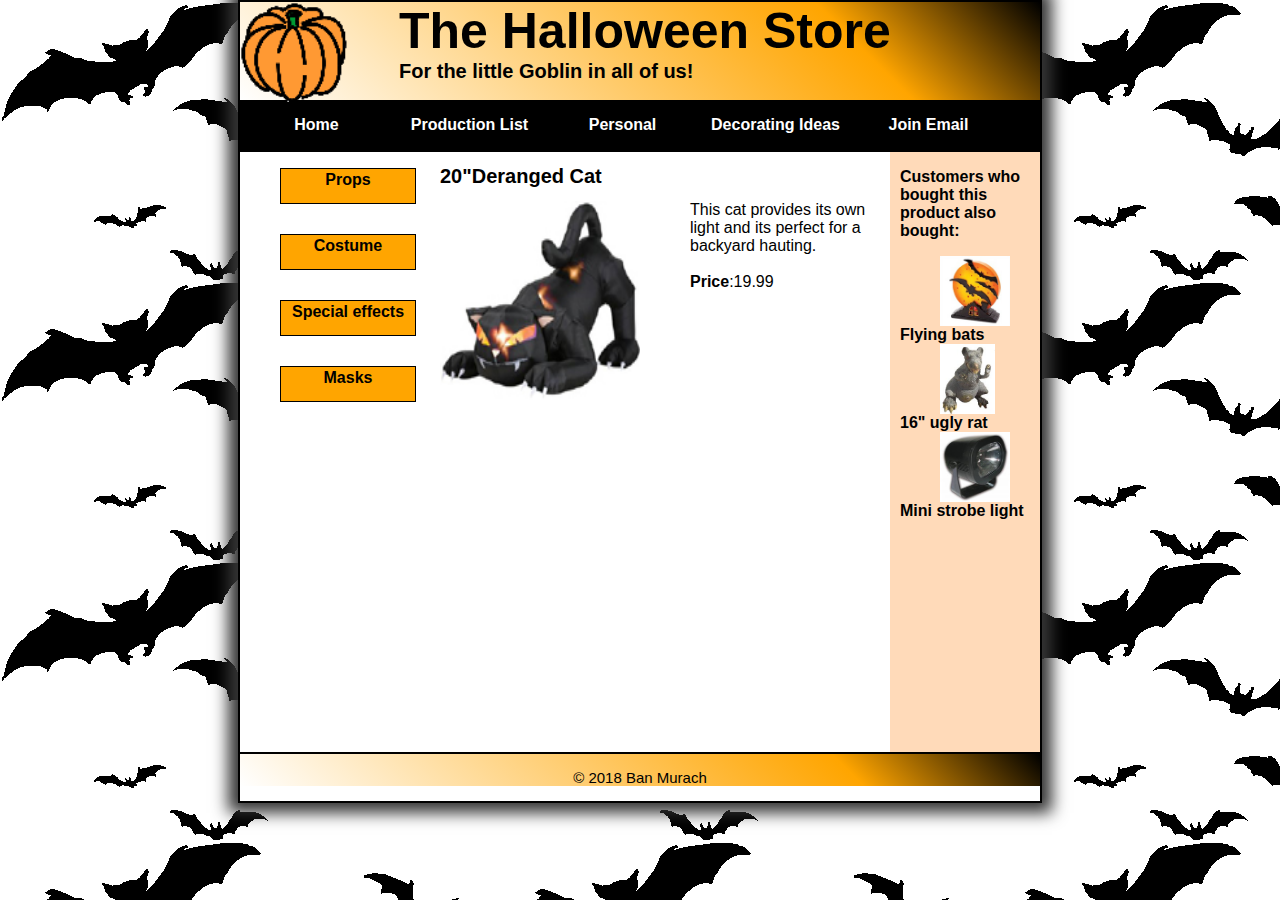
<file: halloween_exercises/product.html>
<!DOCTYPE html>

<html lang="en">
<head>
	<meta charset="utf-8"/>
	<title>Deranged Cat</title>
    <link rel="stylesheet" href="styles/product.css">
    <link rel="stylesheet" href="styles/main.css">
</head>

<body>
    <header>
        <img src="images/pumpkin.gif">
        <h1 class="header1">The Halloween Store</h1>
        <h2 class="header2">For the little Goblin in all of us!</h2>
    </header>
    <div>
        <nav id="nav_menu">
    <ul style="height: 40px; padding-top: 10px;">
        <li class="background2"><a href="index.html" class="b1" style="color: white">Home</a></li>
        <li class="background2"><a href="list.html" class="b1" style="color: white">Production List</a></li>
        <li class="background2"><a href="#" class="b1" style="color: white">Personal</a></li>
        <li class="background2"><a href="#" class="b1" style="color: white">Decorating Ideas</a>
            <ul>
                <li class="background2"><a href="#" class="background1">Outdoor</a></li>
                <li class="background2"><a href="#" class="background1">Indoor</a></li>
                <li class="background2"><a href="#" class="background1">Table</a></li>
                <li class="background2"><a href="#" class="background1">Treats</a></li>
            </ul>
        </li>
        <li class="background2"><a href="#" class="background1" style="color: white">Join Email</a></li>
            </ul>
</nav>
    </div>
    <main style="height:600px">
        <div style="float: left;height: 500px;width: 200px"><nav>
            <ul>
                <li class="zli"><a href="products/props.html" style="color: black">Props</a></li>
                <li class="zli"><a href="products/costume.html" style="color: black">Costume</a></li>
                <li class="zli"><a href="products/special effects.html" style="color: black">Special effects</a></li>
                <li class="zli"><a href="products/masks.html" style="color: black">Masks</a></li>
            </ul>
        </nav></div>
        <div style="float: left;height: 500px;width:440px">
        <h1 class="Q">20"Deranged cat</h1>
            <img  style="height: 200px;width: 200px " src="images/cat1.jpg">
            <div >This cat provides its own<br> light and its perfect for a<br> backyard hauting.<br><br><strong>Price</strong>:19.99</div> 
        </div>
        <div style="float: right;height:600px;width:150px;background-color:peachpuff">
            <p style="font-weight: bold;margin-left: 10px">Customers who bought this<br> product also bought:</p>
            <ul style="margin-left: 0px;padding-inline-start: 0px;">
                <div><img style="margin-right:3px;width=70px;height: 70px;margin-left:50px"src="images/flying_bats.jpg">
                <a href="#" style="color: black;margin-left: 10px">Flying bats</a></div>
                <div><img  style="width=70px;height: 70px;margin-left:50px"src="images/rat1.jpg">
                <a href="#" style="color: black;margin-left: 10px">16" ugly rat</a></div>
                <div><img  style="width: 70px;height: 70px;margin-left:50px"src="images/strobe1.jpg">
                <a href="#" style="color: black;margin-left: 10px">Mini strobe light</a></div>
                
            </ul>
        </div>
        </main>
    <footer>
            <p class="qzc2">&copy; 2018 Ban Murach</p>
    </footer>	
</body>
</html>
</file>
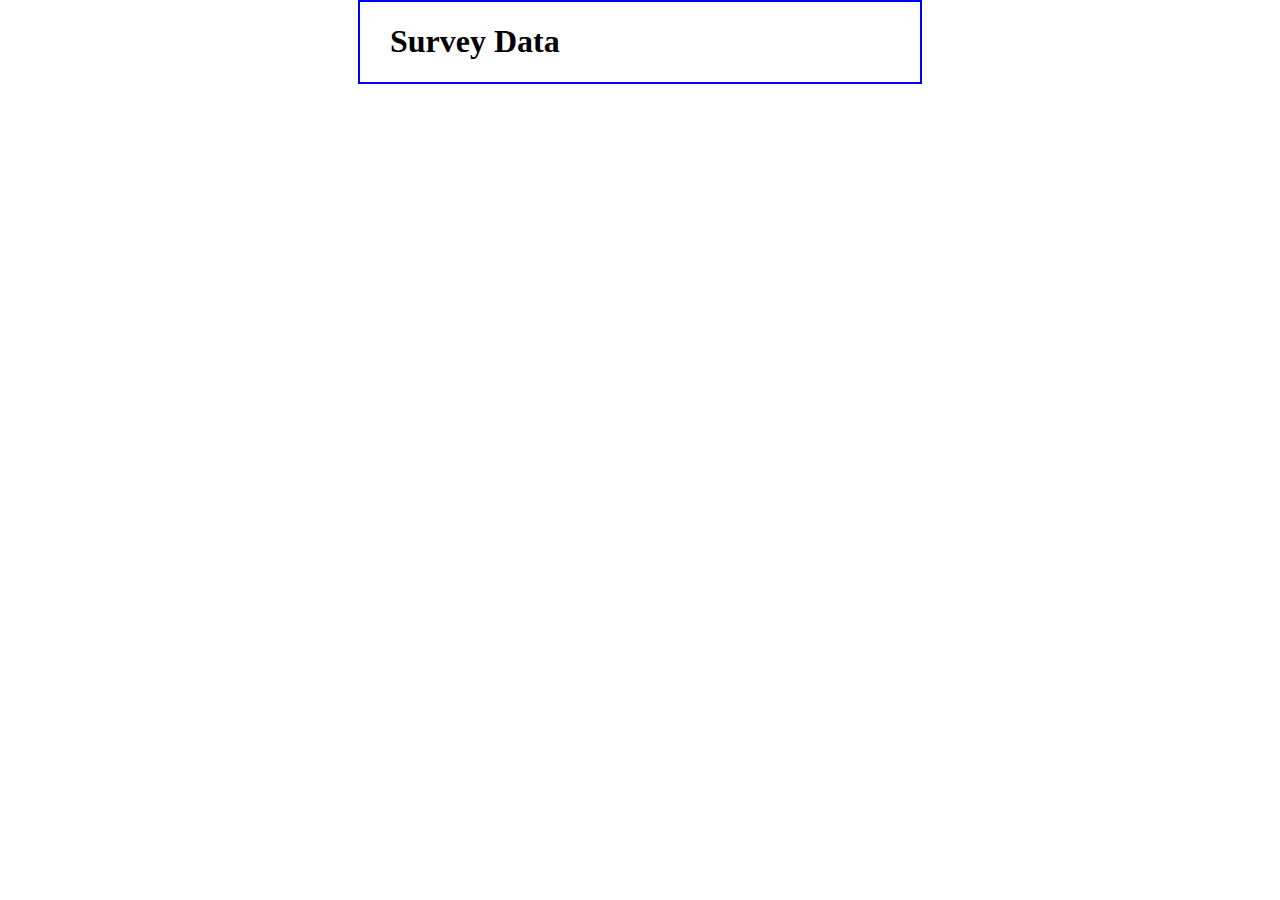
<file: week4_survey/survey_data.html>
<!DOCTYPE html>
<html>
<head>
<title>Survey Data</title>
<style>
    body {
    	width: 500px;
    	margin: 0 auto;
    	padding: 0 30px;
    	border: 2px solid blue;
    }
    dt {
        font-weight: bold;
    }
</style>
<script type="text/javascript">
//<![CDATA[
var decode = function ( text ) {
    text = text.replace(/\+/g, " ");
    text = text.replace(/%[a-fA-F0-9]{2}/g, 
        function ( text ) {
            return String.fromCharCode( "0x" + text.substr(1,2));
        }
    );
    return text;
}
    
var display_data = function () {
    var query = location.search.replace("?", "");
    if ( query == "" ) return;
    
    var fields = query.split("&");
    
    if ( fields.length == 0 ) {
        document.write("<p>No data was submitted.</p>");
    } else {
        document.write("<dl>");
        var field_parts;
        for ( var i in fields ) {
            field_parts = fields[i].split("=");
            field_parts[0] = decode( field_parts[0] );
            field_parts[1] = decode( field_parts[1] );
            document.write("<dt>" + field_parts[0] + "</dt>");
            document.write("<dd>" + field_parts[1] + "</dd>");
        }
        document.write("</dl>");
    }
}
//]]>
</script>
</head>

<body>
    <h1>Survey Data</h1>
    <script>display_data();</script>
</body>
</html>
</file>
<file: classproject/styles/main.css>
html{
    background-image: url(image/1.jpg);
}
body{
    font-family: sans-serif;
    width: 800px;
    background-color: white;
    border:2px solid black;
    -moz-box-shadow:0 0 15px 10px #545454;
    -webkit-box-shadow:0 0 15px 10px #545454;
    box-shadow: 0 0 15px 10px #363636;
    margin: auto; 
    background-repeat:repeat-x;
    background-repeat: repeat-y;
}
.header1{
    font-size: 50px;
    font-weight: bold;
    text-shadow: black;
    margin-top: 0;
    margin-bottom: 0;
}
.header2{    
    font-size:20px;
    margin-top: 0;
}
img{
    float: left;
    height: 100px;
    margin-right:50px;
}
.background color1{
    color: white;
}
.background color2{
    background-color: black;
}

#nav_menu ul{
    height: 60px;
	list-style: none;
	display: flex;
	flex-direction: row;
	justify-content: space-around;
	align-items: center;
}
#nav_menu ul li{
    
}

a{
    color: orange;
    margin-left: 0px;
    transition: color 1s ease-in 1s;
    text-decoration: none;
}
.footer{
    font-size: 15px;
    text-align: center;
}
header{
   
    border-bottom:2px solid black; 
    
}
footer{
    border-top:2px solid black;
}

.zli{
    border:3px solid black; 
    background-color: skyblue; 
    width: 130px;
    height: 30px; 
    list-style: none;
    margin-bottom: 10px;
    text-align: center;
}

a:hover{
    color: green;
}
</file>
<file: halloween_exercises/styles/main.css>
html{
    background-image: url(image/bats.gif);
}
body{
    font-family: sans-serif;
    width: 800px;
    background-color: white;
    border:2px solid black;
    -moz-box-shadow:0 0 15px 10px #545454;
    -webkit-box-shadow:0 0 15px 10px #545454;
    box-shadow: 0 0 15px 10px #363636;
    margin: auto; 
    background-repeat:repeat-x;
    background-repeat: repeat-y;
}
.header1{
    font-size: 50px;
    font-weight: bold;
    text-shadow: black;
    margin-top: 0;
    margin-bottom: 0;
}
.header2{    
    font-size:20px;
    margin-top: 0;
}
img{
    float: left;
    height: 100px;
    margin-right:50px;
}
.background color1{
    color: white;
}
.background color2{
    background-color: black;
}

#nav_menu ul{
    list-style:none;
    position: relative;
    margin: auto;
    padding-inline-start:0px;
    background-color: black !important;
}
#nav_menu ul li{
    float: left;
    width: 145px;
    height: 20px;
}
#nav_menu ul ul{
    display: none;
    position: absolute;
    top: 100%;
}
#nav_menu ul ul li{
    float: none;
}
#nav_menu ul li:hover>ul{
    display: block;
}
#nav_menu>ul::after{
    content: "";
    display: block;
    clear: both;
}
a{
    color: orange;
    margin-left: 0px;
    transition: color 1s ease-in 1s;
    text-decoration: none;
}
.footer{
    font-size: 15px;
    text-align: center;
}
header{
    background:linear-gradient(45deg, white, orange 75%, black)!important;
    border-bottom:2px solid black; 
    linear-gradient(45deg, white, orange 75%, black);
}
footer{
    background:linear-gradient(45deg, white, orange 75%, black) !important;
    border-top:2px solid black;
    linear-gradient(45deg, white, orange 75%, black);
}

.zli{
    border:1px solid black; 
    background-color: orange; 
    width: 130px;
    height: 30px; 
    list-style: none;
    margin-bottom: 30px;
    text-align: center;
}
</file>
<file: week3/styles/c05x_sorkin.css>
html{
    background-color: yellow;
}

body {
	font-family: Arial, Helvetica, sans-serif;
    font-size: 100%;
    width: 650px;
    margin: auto;
    border: 10px double blue;
    background-color: white;
}

main{
    padding: 20px;
}

footer{
    border-top: 2px solid blue;
    margin-left: 20px;
    margin-right: 20px;
    font-size: 90%;
    font-weight: bold;
    text-align: center;
}

h1{
    font-size: 150%;
    color: blue;
}

h2{
    font-size: 125%;
}

h3{
    font-size: 115%;
}

blockquote{
    margin-left: 0px;
}

ul{
    padding-left: 20px;
}

cite{
    color: blue;
    font-style: normal;
}

img{
    float: left;
    margin-right: 20px;
}

.p{
    text-align: right;
}
</file>
<file: halloween_exercises/styles/list.css>
html{
    background-image:url(bats.gif);
}
body{
    font-family: sans-serif;
    width: 800px;
    background-color: white;
    border:2px solid black;
    -moz-box-shadow:0 0 10px 10px #545454;
    -webkit-box-shadow:0 0 10px 10px #545454;
    box-shadow: 0 0 10px 10px #545454;
    margin: auto; 
    background-repeat:repeat-x;
    background-repeat: repeat-y;
}
.head1{
    font-size: 40px;
    color: orange;
    font-style: italic;
    font-weight: bold;
    text-shadow: black;
    margin-top: 0;
}
.head2{
    font-size:20px;
}
h2{
    font-size: 20px;
    
}
h3{
    font-size: 20px;    
}
img{
    float: left;
    height: 100px;
    margin-right:40px;
}
h1{
    font-size:15px;
    text-transform: capitalize;
    
}

a{
    color: black;
    font-weight: bold;
    margin-left: 0px;
    
}
a:hover{
    color:green;
}
li{
    padding: 2px;
    border: 2px solid black;
    background-color: yellow;
    width: 100px ;
    height: 40px;
    text-align: center;
    list-style: none;
}
tab{
    font-size: 50px;
}
header{
    background:linear-gradient(45deg, white, orange 75%, black)!important;
    border-bottom:2px solid black; 
    linear-gradient(45deg, white, orange 75%, black);
}
footer{
    background:linear-gradient(45deg, white, orange 75%, black) !important;
    border-top:3px solid black;
    linear-gradient(45deg, white, orange 75%, black);
}

a.hsk{
    
}
a.hsk:hover{
    color: gray;
}

#nav_menu ul{
    list-style:none;
    position: relative;
    margin: auto;
    padding-inline-start:0px;
    background-color: black !important;
}
#nav_menu ul li{
    float: left;
    width: 152px;
    height: 20px;
}
#nav_menu ul ul{
    display: none;
    position: absolute;
    top: 100%;
}
#nav_menu ul ul li{
    float: none;
}
#nav_menu ul li:hover>ul{
    display: block;
}
#nav_menu>ul::after{
    content: "";
    display: block;
    clear: both;
}
.background2{
    color: white;
}
.background1{
    background-color: black;
}
.Q{
    font-size: 20px;
}
.Z{
   background-color: none;
}
.c{
    font-size: 20px;
    text-align: center;
    margin-left: 5px;
    margin-right: 20px;
}
</file>
<file: halloween_exercises/styles/product.css>
html{
    background-image:url(bats.gif);
}
body{
    font-family: sans-serif;
    width: 800px;
    background-color: white;
    border:2px solid black;
    -moz-box-shadow:0 0 10px 10px #545454;
    -webkit-box-shadow:0 0 10px 10px #545454;
    box-shadow: 0 0 10px 10px #545454;
    margin: auto; 
    background-repeat:repeat-x;
    background-repeat: repeat-y;
}
.qzc{
    font-size: 40px;
    color: orange;
    font-weight: bold;
    text-shadow: black;
    margin-top: 0;
}
.qzc1{
    font-size:20px;
}
h2{
    font-size: 20px;
    
}
h3{
    font-size: 20px;
    
}
img{
    float: left;
    height: 100px;
    margin-right:40px;
}
h1{
    font-size:15px;
    text-transform: capitalize;
    
}
p.qzc2{
    font-size: 15px;
    text-align: center;
}
a{
    color: orange;
    font-weight: bold;
    margin-left: 0px;
    transition: color 1s ease-in 1s;
    text-decoration: none;
}
a:hover{
    color:green;
}
li{
    padding: 2px;
    border: 2px solid black;
    background-color: yellow;
    width: 100px ;
    height: 40px;
    text-align: center;
    list-style: none;
}
tab{
    font-size: 50px;
}
header{
    background:linear-gradient(45deg, white, orange 75%, black)!important;
    border-bottom:2px solid black; 
    linear-gradient(45deg, white, orange 75%, black);
}
footer{
    background:linear-gradient(45deg, white, orange 75%, black) !important;
    border-top:2px solid black;
    linear-gradient(45deg, white, orange 75%, black);
}

a.qzc3{
    transition: color 1s ease-in 1s;
}
a.qzc3:hover{
    color: gray;
}

#nav_menu ul{
    list-style:none;
    position: relative;
    margin: auto;
    padding-inline-start:0px;
    background-color: black !important;
}
#nav_menu ul li{
    float: left;
    width: 152px;
    height: 20px;
}
#nav_menu ul ul{
    display: none;
    position: absolute;
    top: 100%;
}
#nav_menu ul ul li{
    float: none;
}
#nav_menu ul li:hover>ul{
    display: block;
}
#nav_menu>ul::after{
    content: "";
    display: block;
    clear: both;
}
.background1{
    color: white;
}
.background2{
    background-color: black;
}
.Q{
    font-size: 20px;
}
.Z{
   background-color: none;
}
.C{
}
</file>
